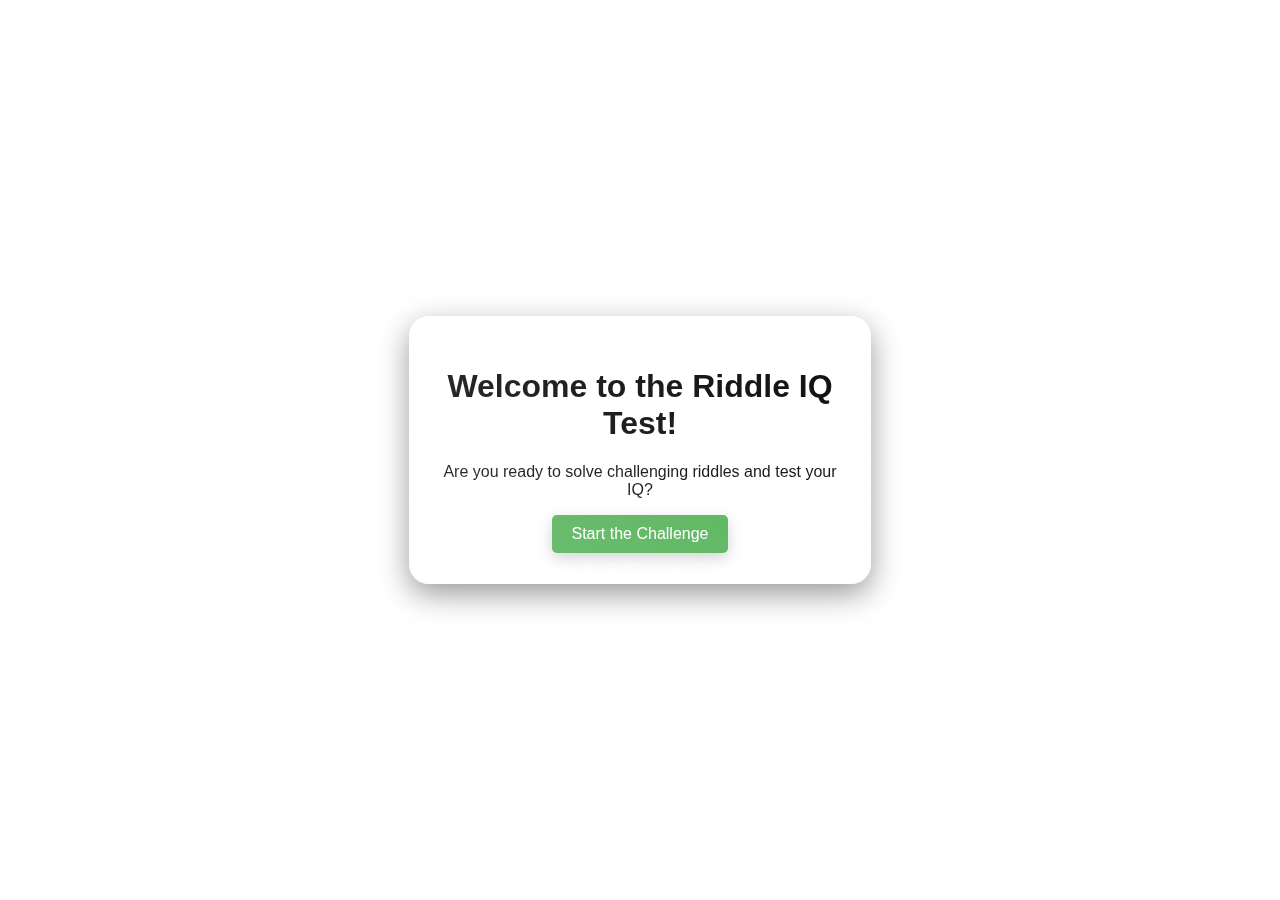
<file: index.html>
<!DOCTYPE html>
<html lang="en">
<head>
    <meta charset="UTF-8">
    <meta name="viewport" content="width=device-width, initial-scale=1.0">
    <title>RiddleRealm </title>
    <link rel="stylesheet" href="style.css">
</head>
<body>
    <div class="container">
        <h1>Welcome to the Riddle IQ Test!</h1>
        <p>Are you ready to solve challenging riddles and test your IQ?</p>
        <button onclick="startGame()">Start the Challenge</button>
    </div>

    <script>
        function startGame() {
            window.location.href = "riddle.html";
        }
    </script>
</body>
</html>
</file>
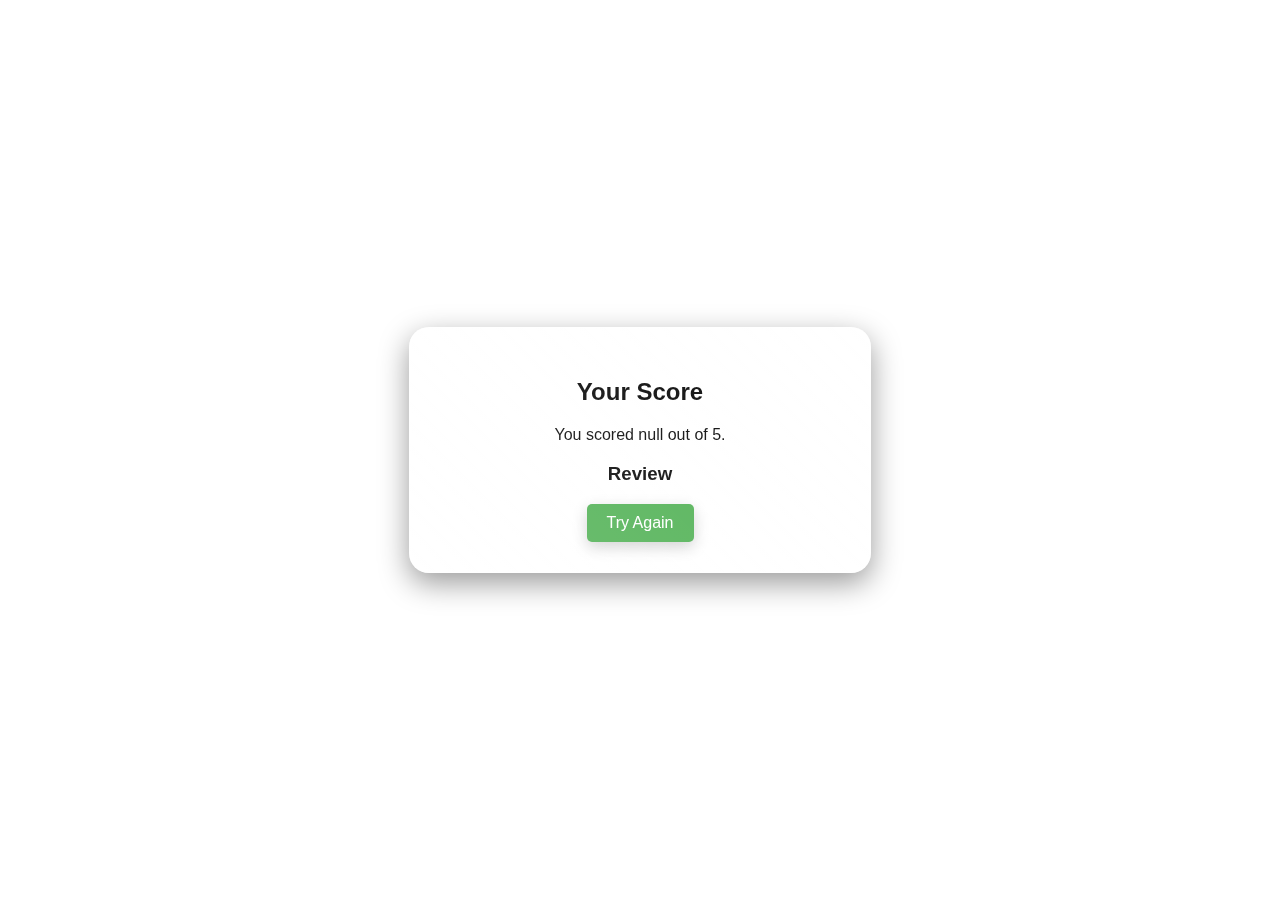
<file: result.html>
<!DOCTYPE html>
<html lang="en">
<head>
    <meta charset="UTF-8">
    <meta name="viewport" content="width=device-width, initial-scale=1.0">
    <title>RiddleRealm-Results</title>
    <link rel="stylesheet" href="style.css">
</head>
<body>
    <div class="container">
        <h2>Your Score</h2>
        <p id="finalScore">You scored X out of 5.</p>
        <h3>Review</h3>
        <div id="review"></div>
        <button onclick="tryAgain()">Try Again</button>
    </div>

    <script>
        // Retrieve the score from localStorage
        const score = localStorage.getItem('playerScore');
        document.getElementById('finalScore').textContent = `You scored ${score} out of 5.`;

        // Retrieve wrong answers from localStorage
        const wrongAnswers = JSON.parse(localStorage.getItem('wrongAnswers'));

        const reviewContainer = document.getElementById('review');
        if (wrongAnswers.length > 0) {
            wrongAnswers.forEach(riddle => {
                const reviewItem = document.createElement('p');
                reviewItem.textContent = `Q: ${riddle.question} - Correct Answer: ${riddle.answer}`;
                reviewContainer.appendChild(reviewItem);
            });
        } else {
            reviewContainer.textContent = "You answered all the questions correctly!";
        }

        // Function to retry the quiz
        function tryAgain() {
            localStorage.removeItem('playerScore'); // Clear the stored score
            localStorage.removeItem('wrongAnswers'); // Clear the wrong answers
            window.location.href = "riddle.html"; // Redirect to the riddle page
        }
    </script>
</body>
</html>
</file>
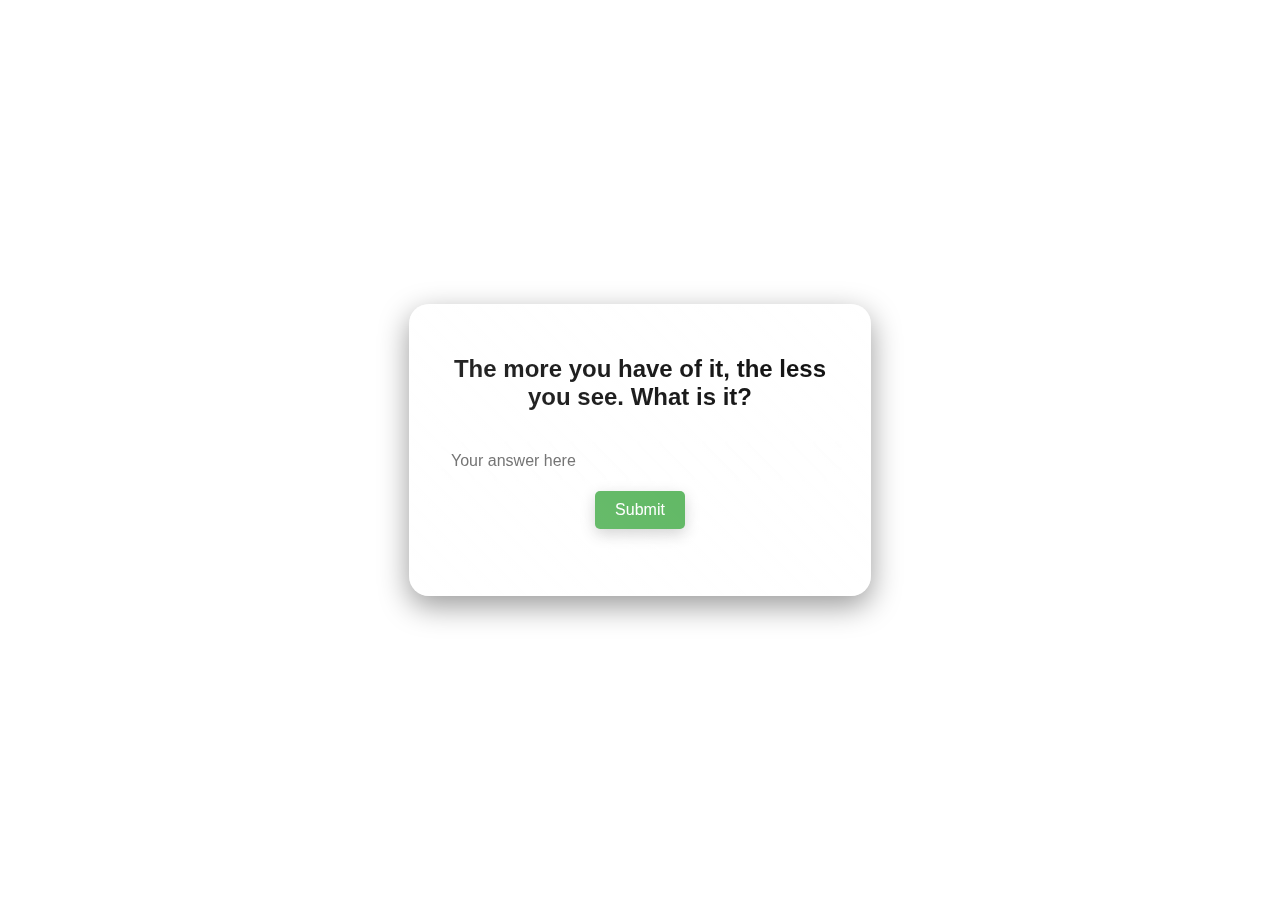
<file: riddle.html>
<!DOCTYPE html>
<html lang="en">
<head>
    <meta charset="UTF-8">
    <meta name="viewport" content="width=device-width, initial-scale=1.0">
    <title>RiddleRealm</title>
    <link rel="stylesheet" href="style.css">
</head>
<body>
    <div class="container">
        <h2 id="riddle">Riddle will appear here</h2>
        <input type="text" id="answer" placeholder="Your answer here">
        <button onclick="submitAnswer()">Submit</button>
        <p id="feedback"></p>
        <div id="progress">Riddle 1 of 5</div>
    </div>

    <script>
        let currentRiddle = 0;
        let score = 0; 
        let wrongAnswers = []; // To store incorrect answers
        let selectedRiddles = [];
        let riddles = [
    { question: "What has keys but can't open locks?", answer: "keyboard" },
    { question: "What comes down but never goes up?", answer: "rain" },
    { question: "I speak without a mouth and hear without ears. What am I?", answer: "echo" },
    { question: "What has a head, a tail, but no body?", answer: "coin" },
    { question: "The more you take, the more you leave behind. What are they?", answer: "footsteps" },
    { question: "What has to be broken before you can use it?", answer: "egg" },
    { question: "I’m tall when I’m young, and I’m short when I’m old. What am I?", answer: "candle" },
    { question: "What month of the year has 28 days?", answer: "all" },
    { question: "What is full of holes but still holds water?", answer: "sponge" },
    { question: "What can’t talk but will reply when spoken to?", answer: "echo" },
    { question: "What has one eye, but can’t see?", answer: "needle" },
    { question: "What gets bigger the more you take away?", answer: "hole" },
    { question: "What can travel around the world while staying in the corner?", answer: "stamp" },
    { question: "What has many keys but can't open a single door?", answer: "piano" },
    { question: "What has legs but doesn’t walk?", answer: "table" },
    { question: "The more of this there is, the less you see. What is it?", answer: "darkness" },
    { question: "What runs but never walks, has a bed but never sleeps?", answer: "river" },
    { question: "I shave every day, but my beard stays the same. What am I?", answer: "barber" },
    { question: "I have branches, but no fruit, trunk or leaves. What am I?", answer: "bank" },
    { question: "What has 13 hearts, but no other organs?", answer: "deck of cards" },
    { question: "What building has the most stories?", answer: "library" },
    { question: "I’m light as a feather, yet the strongest man can’t hold me for much longer. What am I?", answer: "breath" },
    { question: "What has a bottom at the top?", answer: "leg" },
    { question: "What is so fragile that saying its name breaks it?", answer: "silence" },
    { question: "What can fill a room but takes up no space?", answer: "light" },
    { question: "The more you have of it, the less you see. What is it?", answer: "darkness" },
    { question: "What disappears as soon as you say its name?", answer: "silence" },
    { question: "What is always in front of you but can’t be seen?", answer: "future" },
    { question: "I have keys but no locks. I have space but no room. You can enter but can’t go outside. What am I?", answer: "keyboard" },
    { question: "What invention lets you look right through a wall?", answer: "window" },
    { question: "What goes up but never comes down?", answer: "age" },
    { question: "What is always running but never gets tired?", answer: "time" },
    { question: "What has cities, but no houses; forests, but no trees; and rivers, but no water?", answer: "map" },
    { question: "What starts with an E, ends with an E, but only has one letter?", answer: "envelope" },
    { question: "The more you take, the more you leave behind. What are they?", answer: "footsteps" },
    { question: "What word is spelled wrong in every dictionary?", answer: "wrong" },
    { question: "What can you hold in your left hand but not in your right?", answer: "right elbow" },
    { question: "What has teeth but can’t bite?", answer: "comb" },
    { question: "What kind of room has no doors or windows?", answer: "mushroom" },
    { question: "What has a heart that doesn’t beat?", answer: "artichoke" },
    { question: "What can be caught but never thrown?", answer: "cold" },
    { question: "I’m not alive, but I grow. I don’t have lungs, but I need air. What am I?", answer: "fire" },
    { question: "What has hands but can’t clap?", answer: "clock" },
    { question: "What can run but never walks?", answer: "water" },
    { question: "I have cities but no houses. I have mountains but no trees. I have water but no fish. What am I?", answer: "map" },
    { question: "The more there is, the less you see. What is it?", answer: "fog" },
    { question: "What is at the end of a rainbow?", answer: "w" },
    { question: "What has four wheels and flies?", answer: "garbage truck" },
    { question: "I have a neck but no head. What am I?", answer: "bottle" },
    { question: "I’m a five-letter word and people eat me. If you remove my first letter, I become a form of energy. What am I?", answer: "wheat" }
];


        // Select 5 random riddles
        function selectRiddles() {
            while (selectedRiddles.length < 5) {
                const randomIndex = Math.floor(Math.random() * riddles.length);
                if (!selectedRiddles.includes(riddles[randomIndex])) {
                    selectedRiddles.push(riddles[randomIndex]);
                }
            }
        }

        selectRiddles(); 

        function submitAnswer() {
            let userAnswer = document.getElementById('answer').value.toLowerCase();
            let feedback = document.getElementById('feedback');
            if (userAnswer === selectedRiddles[currentRiddle].answer.toLowerCase()) {
                feedback.textContent = "Correct!";
                score++;
            } else {
                feedback.textContent = `Incorrect. The correct answer was: ${selectedRiddles[currentRiddle].answer}`;
                wrongAnswers.push(selectedRiddles[currentRiddle]); // Store incorrect answer
            }

            nextRiddle();
        }

        function nextRiddle() {
            currentRiddle++;
            if (currentRiddle < selectedRiddles.length) {
                document.getElementById('riddle').textContent = selectedRiddles[currentRiddle].question;
                document.getElementById('progress').textContent = `Riddle ${currentRiddle + 1} of 5`;
                document.getElementById('answer').value = "";
                document.getElementById('feedback').textContent = "";
            } else {
                endGame();
            }
        }

        function endGame() {
            localStorage.setItem('playerScore', score);
            localStorage.setItem('wrongAnswers', JSON.stringify(wrongAnswers)); // Store wrong answers
            window.location.href = "result.html";
        }

        document.getElementById('riddle').textContent = selectedRiddles[currentRiddle].question;
    </script>
</body>
</html>
</file>
<file: style.css>
/* Custom shiny gold cursor */
body {
    margin: 0;
    padding: 0;
    height: 100vh;
    display: flex;
    justify-content: center;
    align-items: center;
    background-image: url('https://i.pinimg.com/originals/29/cd/bd/29cdbdcc53da3e3c988ca9544fbfa03e.gif'); /* Replace with the path to your GIF */
    background-size: cover;
    background-repeat: no-repeat;
    background-position: center;
    font-family: Arial, sans-serif;
    cursor: url('https://yourpath.com/shiny-gold-cursor.gif'), auto; /* Replace with the path to your shiny gold animated GIF */
}

/* Example for container and button styles from the original code */
.container {
    background: rgba(255, 255, 255, 0.1);
    backdrop-filter: blur(15px) brightness(1.2);
    -webkit-backdrop-filter: blur(15px) brightness(1.2);
    padding: 30px;
    border-radius: 20px;
    box-shadow: 0 10px 30px rgba(0, 0, 0, 0.4), 0 0 10px rgba(255, 255, 255, 0.3);
    border: 1px solid rgba(255, 255, 255, 0.4);
    text-align: center;
    max-width: 400px;
    width: 100%;
    position: relative;
}

.container::before {
    content: '';
    position: absolute;
    top: 0;
    left: 0;
    width: 100%;
    height: 100%;
    background: linear-gradient(45deg, rgba(255, 255, 255, 0.2), rgba(255, 255, 255, 0.05));
    border-radius: 20px;
    pointer-events: none;
}

button {
    background-color: #4CAF50;
    color: white;
    padding: 10px 20px;
    border: none;
    border-radius: 5px;
    cursor: pointer;
    font-size: 16px;
    box-shadow: 0 5px 15px rgba(0, 0, 0, 0.2);
    transition: background-color 0.3s ease, box-shadow 0.3s ease;
}

button:hover {
    background-color: #45a049;
    box-shadow: 0 8px 20px rgba(0, 0, 0, 0.3);
}

input[type="text"] {
    width: calc(100% - 20px);
    padding: 10px;
    margin: 10px 0;
    border: 1px solid rgba(255, 255, 255, 0.4);
    border-radius: 5px;
    font-size: 16px;
    background: rgba(255, 255, 255, 0.1);
    color: #fff;
    backdrop-filter: blur(5px);
}

#feedback {
    font-size: 16px;
    color: #fff;
    margin-top: 10px;
}

#progress {
    font-size: 14px;
    margin-top: 20px;
    color: #fff;
}
</file>
